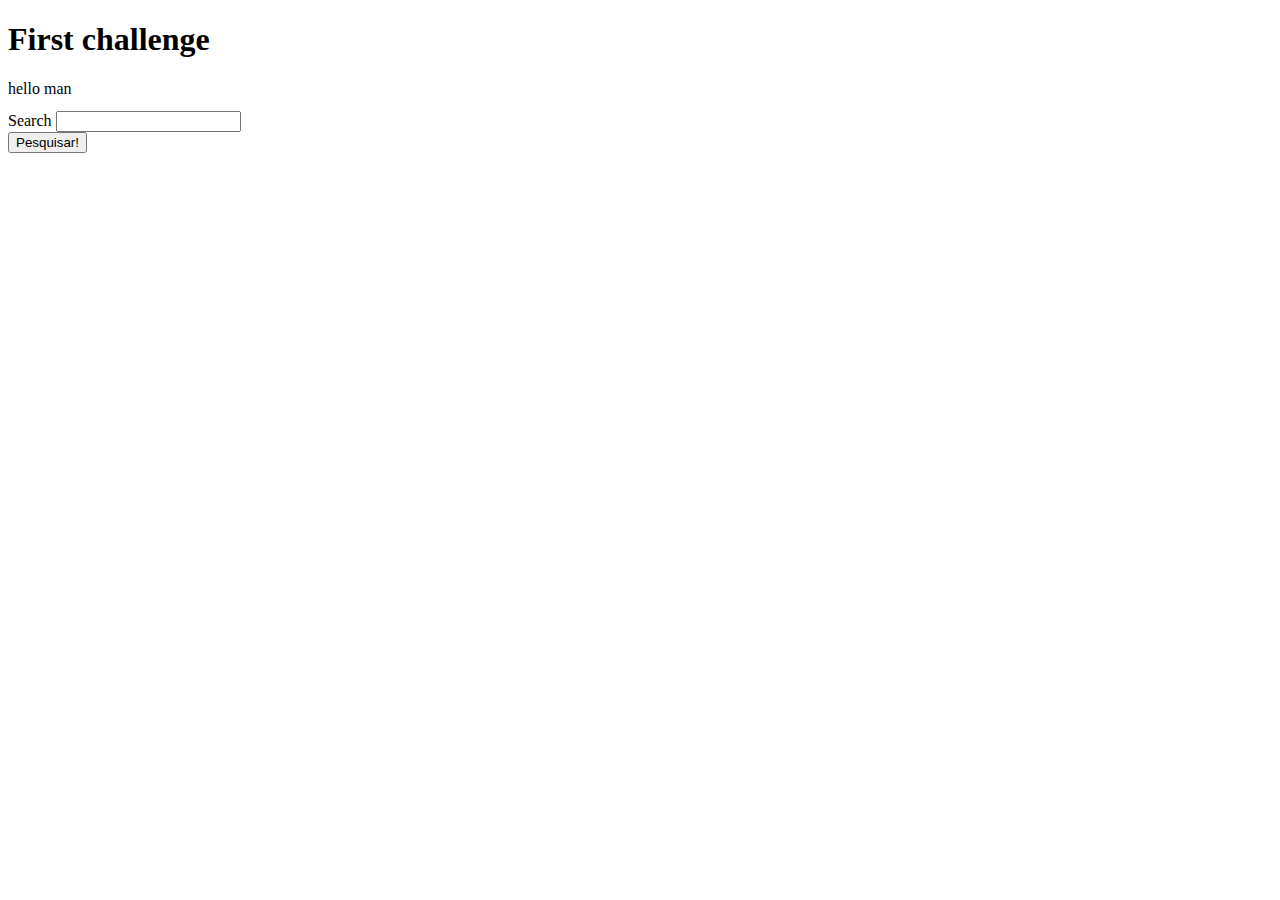
<file: challenge/index.html>
<!DOCTYPE html>
<html>
    <head>
        <script src="script.js" type="text/javascript"></script>
        <script src="https://apis.google.com/js/client.js?onload=onClientLoad" type="text/javascript"></script>
    </head>
    <body>
        <h1>First challenge</h1>
        hello man
        <pre id="response"></pre>
        
		<form>
			Search <input type="text" name="search">
		</form>
		
		<button type="">Pesquisar!</button>
		
		<div id="resultado">
		
		</div>
    
    </body>
    
</html>
</file>
